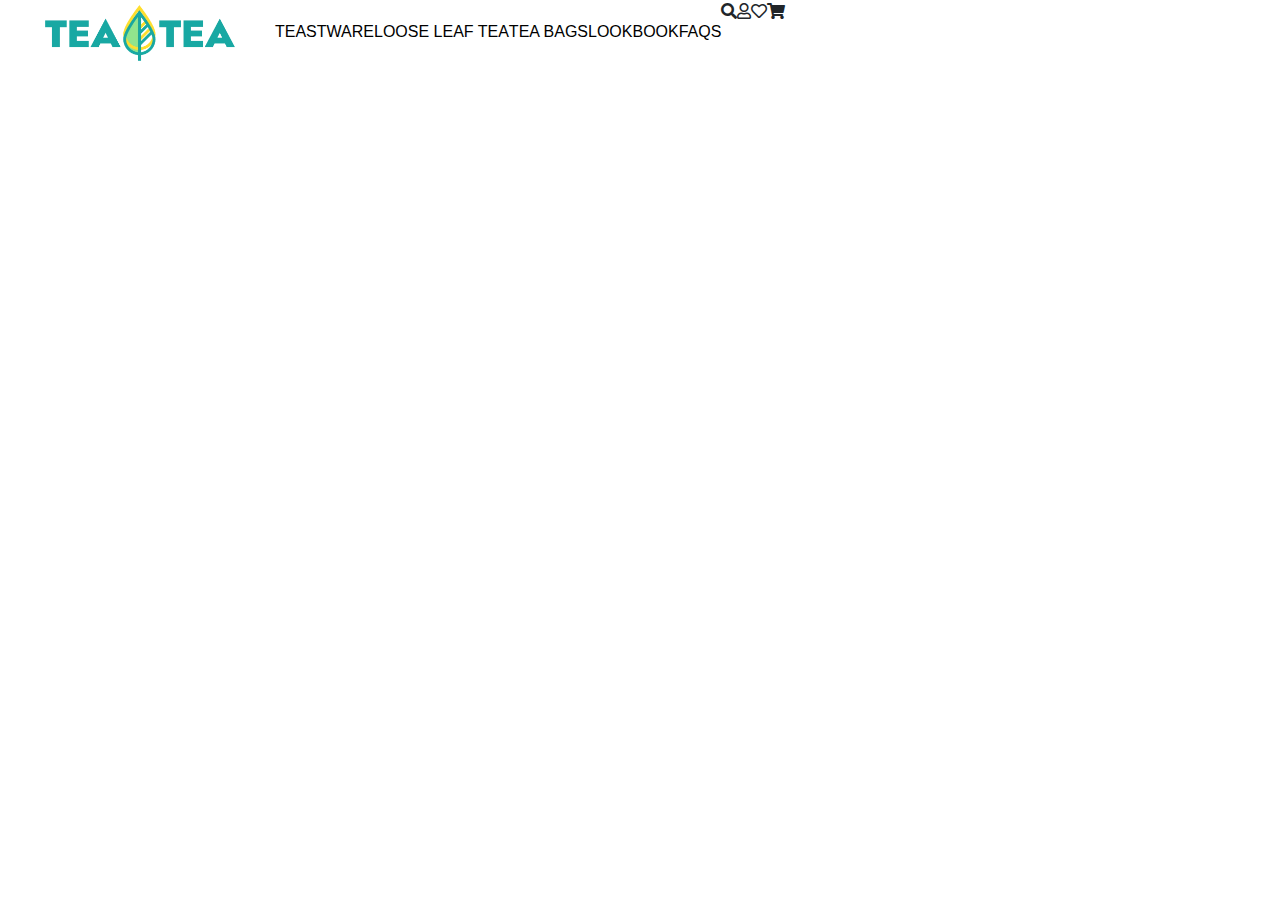
<file: Frontend Project/index.html>
<!DOCTYPE html>
<html lang="en">
  <head>
    <meta charset="UTF-8" />
    <meta http-equiv="X-UA-Compatible" content="IE=edge" />
    <meta name="viewport" content="width=device-width, initial-scale=1.0" />
    <link
      rel="stylesheet"
      href="https://cdn.jsdelivr.net/npm/bootstrap@4.6.0/dist/css/bootstrap.min.css"
    />
    <link
      rel="stylesheet"
      href="https://cdnjs.cloudflare.com/ajax/libs/font-awesome/5.15.2/css/all.min.css"
    />
    <link rel="stylesheet" href="css/style.css" />
    <title>Project</title>
  </head>
  <body>
    <header id="site-header">
      <div class="header-PC">
        <div class="container">
          <div class="header-middle">
            <div class="header-middle-left">
              <div class="logo-wrapper">
                <a
                  href="#"
                  class="site-header-logo-image"
                  aria-label="logo"
                  style="width: 190px; max-width: 190px"
                >
                  <img
                    src="./image/hl-tea-and-coffee-logo.webp"
                    alt="teaandcoffee-theme"
                  />
                </a>
              </div>
              <ul class="site-nav" data-item-count="4">
                <li class="menu-lv-1">
                  <p class="nav-action"><a href="#">TEAS</a></p>
                </li>
                <li class="menu-lv-1">
                  <p class="nav-action"><a href="#">TWARE</a></p>
                </li>
                <li class="menu-lv-1">
                  <p class="nav-action"><a href="#">LOOSE LEAF TEA</a></p>
                </li>
                <li class="menu-lv-1">
                  <p class="nav-action"><a href="#">TEA BAGS</a></p>
                </li>
                <li class="menu-lv-1">
                  <p class="nav-action"><a href="#">LOOKBOOK</a></p>
                </li>
                <li class="menu-lv-1">
                  <p class="nav-action"><a href="#">FAQS</a></p>
                </li>
              </ul>
            </div>
            <div class="header-middle-right">
              <div class="header-middle-item"><i class="fas fa-search"></i></div>
              <div class="header-middle-item"><i class="far fa-user"></i></div>
              <div class="header-middle-item"><i class="far fa-heart"></i></div>
              <div class="header-middle-item"><i class="fas fa-shopping-cart"></i></div>
            </div>
          </div>
        </div>
      </div>
    </header>
  </body>
</html>
</file>
<file: Frontend Project/css/style.css>
.container{
    max-width: 1690px;
    margin-left: 30px;
    padding-right: 30px;
}
.header-middle{
    display: flex;
    flex-wrap: nowrap;
}
.header-middle-left{
    display: flex;
    align-items: center;
    align-items: baseline;
}
.site-nav{
    display: flex;
    list-style: none;
}
a{
    color: black;

}
.site-header-logo-image{
    width: 190px;
    display: inline-block;

    padding: 5px 0px;
}
.header-middle-right{
    display: flex;
}
img{
    max-width: 100%;
}
</file>
